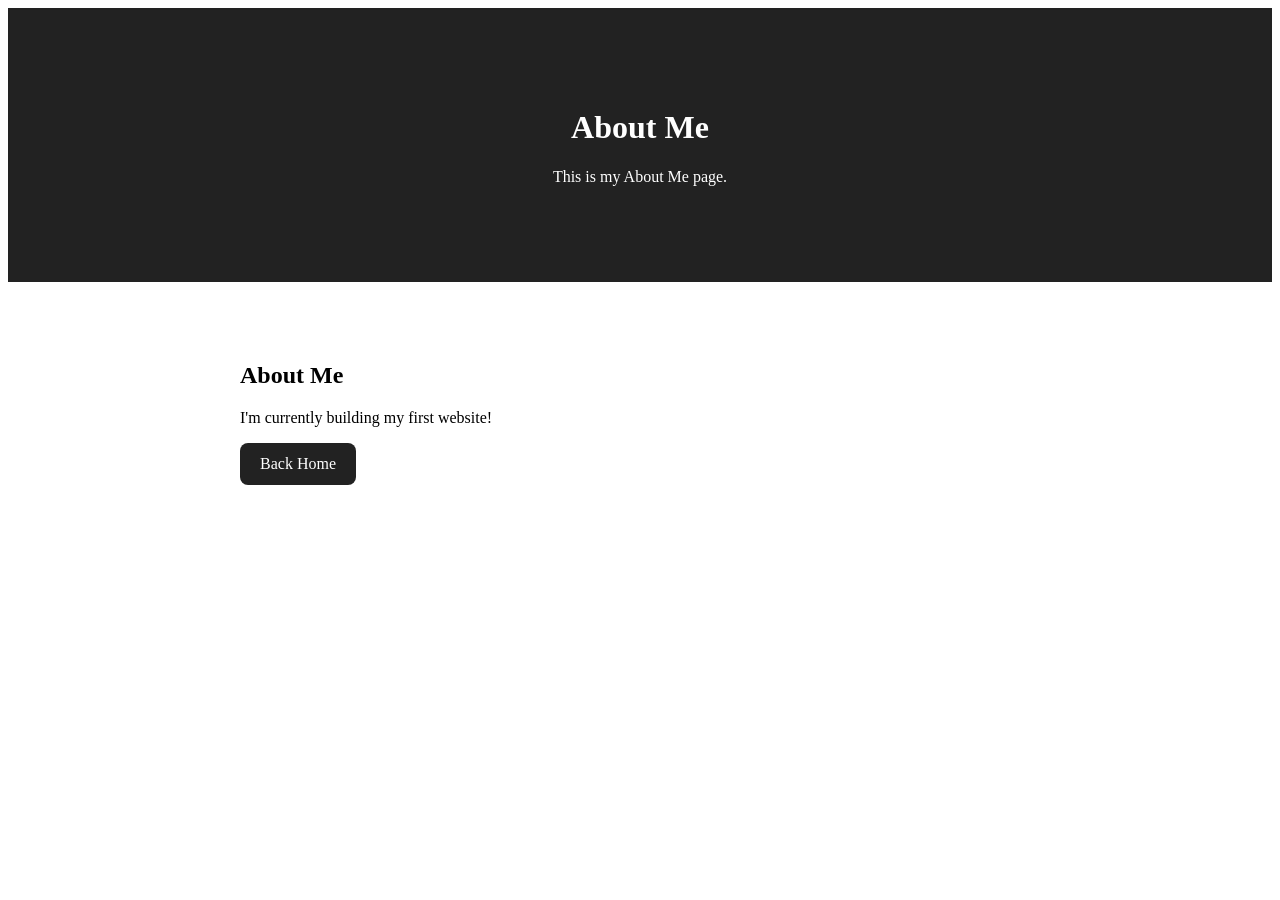
<file: about/index.html>
<!DOCTYPE html>
<html lang="en">

<head>
    <meta charset="UTF-8">
    <meta name="viewport" content="width=device-width, initial-scale=1.0">

    <title>About Me</title>

    <link rel="stylesheet" href="../style.css">
</head>

<body>

    <header>
        <h1>About Me</h1>
        <p>This is my About Me page.</p>
    </header>

    <main>
        <h2>About Me</h2>

        <p>
            I'm currently building my first website!
        </p>

        <a href="../" class="button">Back Home</a>
    </main>

</body>

</html>
</file>
<file: style.css>
```css
body {
    font-family: Arial, sans-serif;
    margin: 0;
    background: #f5f5f5;
    color: #222;
}

header {
    background: #222;
    color: white;
    text-align: center;
    padding: 80px 20px;
}

main {
    max-width: 800px;
    margin: 40px auto;
    padding: 20px;
    background: white;
    border-radius: 12px;
}

.button {
    display: inline-block;
    padding: 12px 20px;
    background: #222;
    color: white;
    text-decoration: none;
    border-radius: 8px;
    cursor: pointer;
}

.button:hover {
    background: #444;
}
```
</file>
